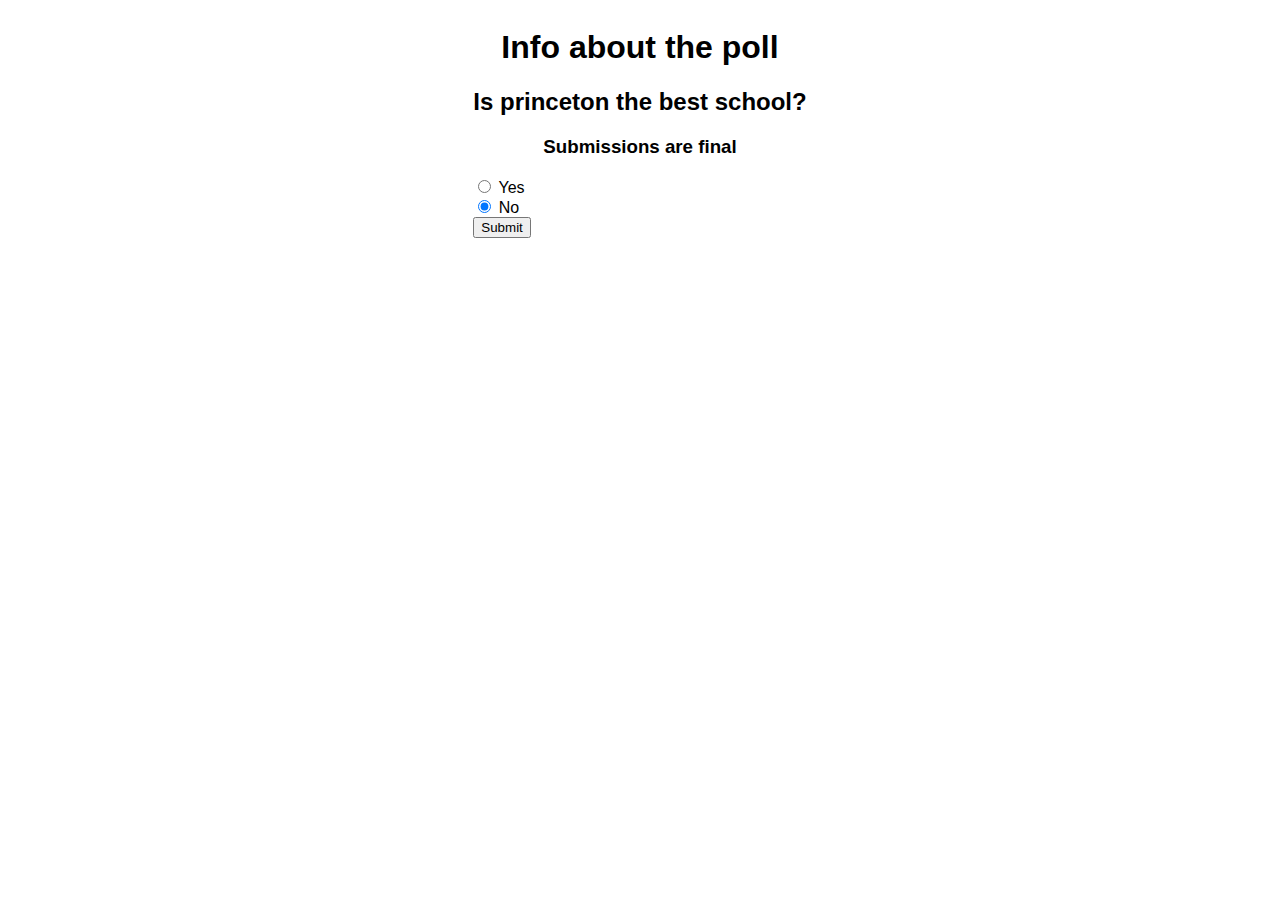
<file: index.html>
<!DOCTYPE html>
<html lang="en">
<head>
    <link href="https://cdn.jsdelivr.net/npm/bootstrap@5.0.2/dist/css/bootstrap.min.css" rel="stylesheet" integrity="sha384-EVSTQN3/azprG1Anm3QDgpJLIm9Nao0Yz1ztcQTwFspd3yD65VohhpuuCOmLASjC" crossorigin="anonymous">
    <meta http-equiv="X-UA-Compatible" content="IE=edge" />
    <meta name="viewport" content="width=device-width, initial-scale=1.0" />
    <link rel="stylesheet" type="text/css" href="main.css" />
    <title>USG Voting App</title>
    <div class="poll">
        <div class="helventica">
        <h1 style="text-align:center">Info about the poll</h1>
    <h2 style="text-align:center">Is princeton the best school?</h2>
    <h3 style="text-align:center">Submissions are final</h3>
    <div>
        <input type="radio" id="yes" name="drone" value="yes"
               checked>
        <label for="yes">Yes</label>
    </div>
    <div>
        <input type="radio" id="no" name="drone" value="no"
               checked>
        <label for="no">No</label>
    </div>
    <div>
    <button type="button" class="btn btn-primary" onclick="window.location.href='https://www.dropbox.com/s/ea1wqpc5smlcei1/afterSubmit.html?dl=0';">Submit</button>
</div>
</div>
</div>
    <script src="main.js" defer></script>
</head>
<body>
    
</body>
</html>
</file>
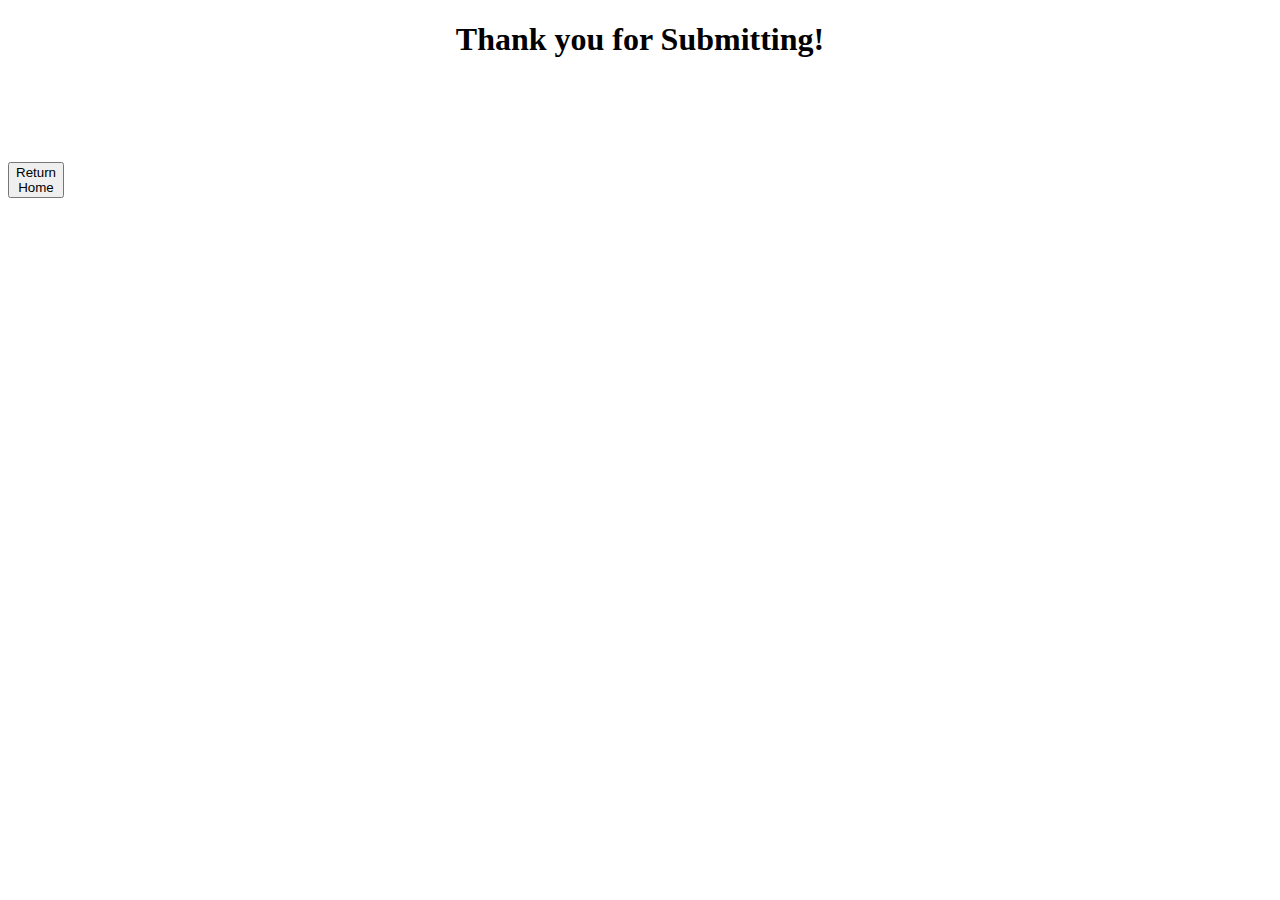
<file: afterSubmit.html>
<!DOCTYPE html>
<html lang="en">
<head>
    <link href="https://cdn.jsdelivr.net/npm/bootstrap@5.0.2/dist/css/bootstrap.min.css" rel="stylesheet" integrity="sha384-EVSTQN3/azprG1Anm3QDgpJLIm9Nao0Yz1ztcQTwFspd3yD65VohhpuuCOmLASjC" crossorigin="anonymous">
    <title>Thank you for sumbitting</title>
    <h1 style="text-align:center">Thank you for Submitting!</h1>
    <link rel="stylesheet" type="text/css" href="styles.css" />
    <div class="container">
        <div class="horizontal-center">
        <div class="vertical-center">
          <button type="button" class="btn btn-outline-primary" onclick="window.location.href='https://www.dropbox.com/s/2ui42vbq2eyveec/mainpage.html?dl=0';">Return Home</button>
        </div>
        </div>
        </div>
</head>
<body>
</body>
</html>
</file>
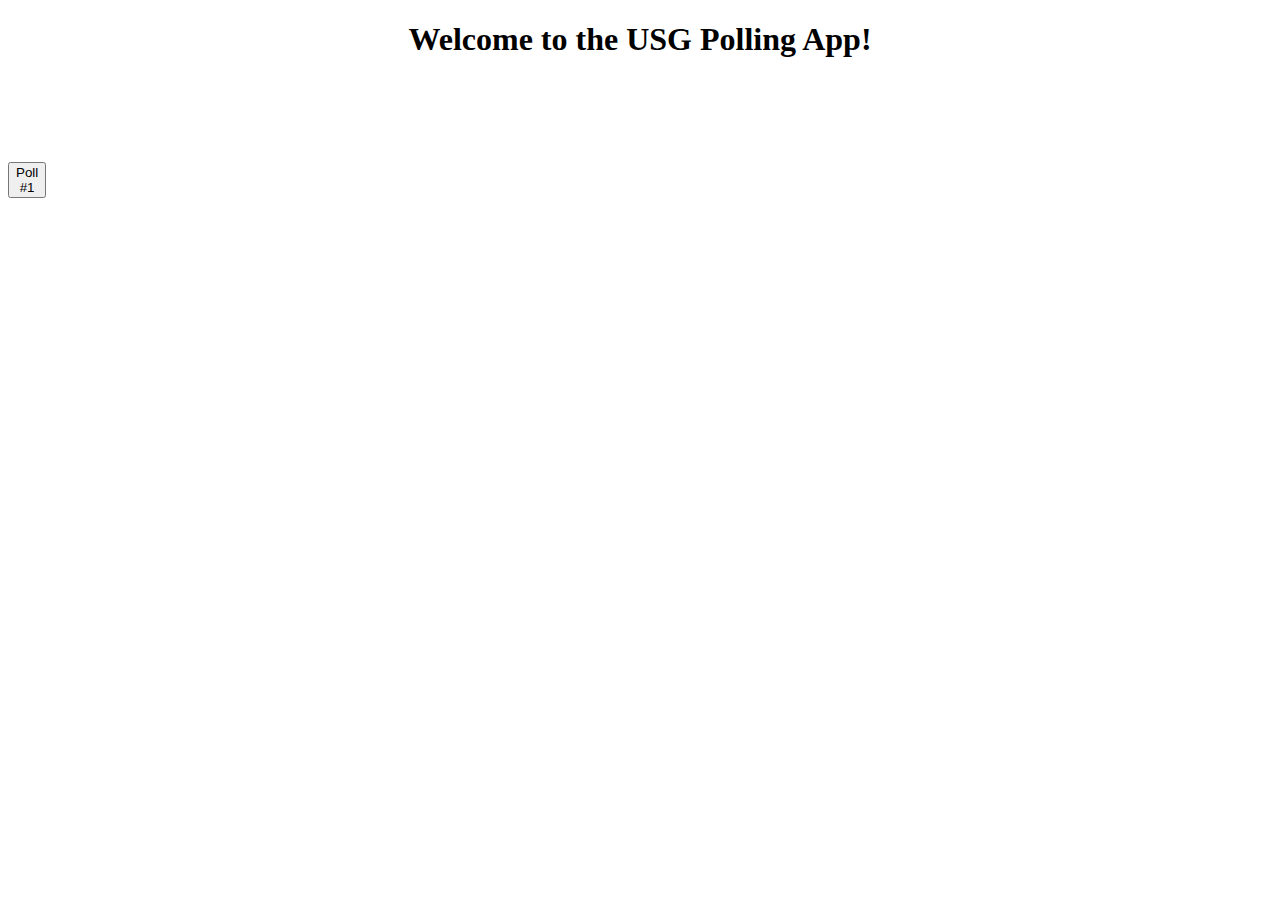
<file: mainpage.html>
<!DOCTYPE html>
<html lang="en">
<head>
    <link href="https://cdn.jsdelivr.net/npm/bootstrap@5.0.2/dist/css/bootstrap.min.css" rel="stylesheet" integrity="sha384-EVSTQN3/azprG1Anm3QDgpJLIm9Nao0Yz1ztcQTwFspd3yD65VohhpuuCOmLASjC" crossorigin="anonymous">
    <title>USG Polling App</title>
    <h1 style="text-align:center">Welcome to the USG Polling App!</h1>
    <link rel="stylesheet" type="text/css" href="styles.css" />
    <div class="container">
        <div class="horizontal-center">
        <div class="vertical-center">
          <button type="button" class="btn btn-outline-primary" onclick="window.location.href='https:www.dropbox.com/s/b7yi4twzgzpwvn4/index.html?dl=0';">Poll #1</button>
        </div>
        </div>
        </div>
</head>
<body>
</body>
</html>
</file>
<file: main.css>
.poll_button {
    width: 400px;
    padding: 1.5rem;
    margin: 50px;
    box-shadow: 0 0 20px rgba(0, 0, 0, 0.15);
    border-radius: 10px;
}
.poll__title {
    font-weight: bold;
    font-size: 1.5rem;
    margin-bottom: 1.5rem;

}
.helventica {
font-family: Arial, Helvetica, sans-serif;
}
.poll {
    display: flex;
  justify-content: center;
  align-items: center;
  height: auto;
  width: auto;
  border: white;
}
</file>
<file: styles.css>
.container {
    height: 200px;
    position: relative;
  }
  
  .vertical-center {
    margin: 0;
    position: absolute;
    top: 50%;
    -ms-transform: translateY(-50%);
    transform: translateY(-50%);
  }
  .horizontal-center {
    margin: 0;
    position: absolute;
    bottom: 50%;
    -ms-transform: translateX(-50%);
    transform: translateX(-50%);
  }
</file>
